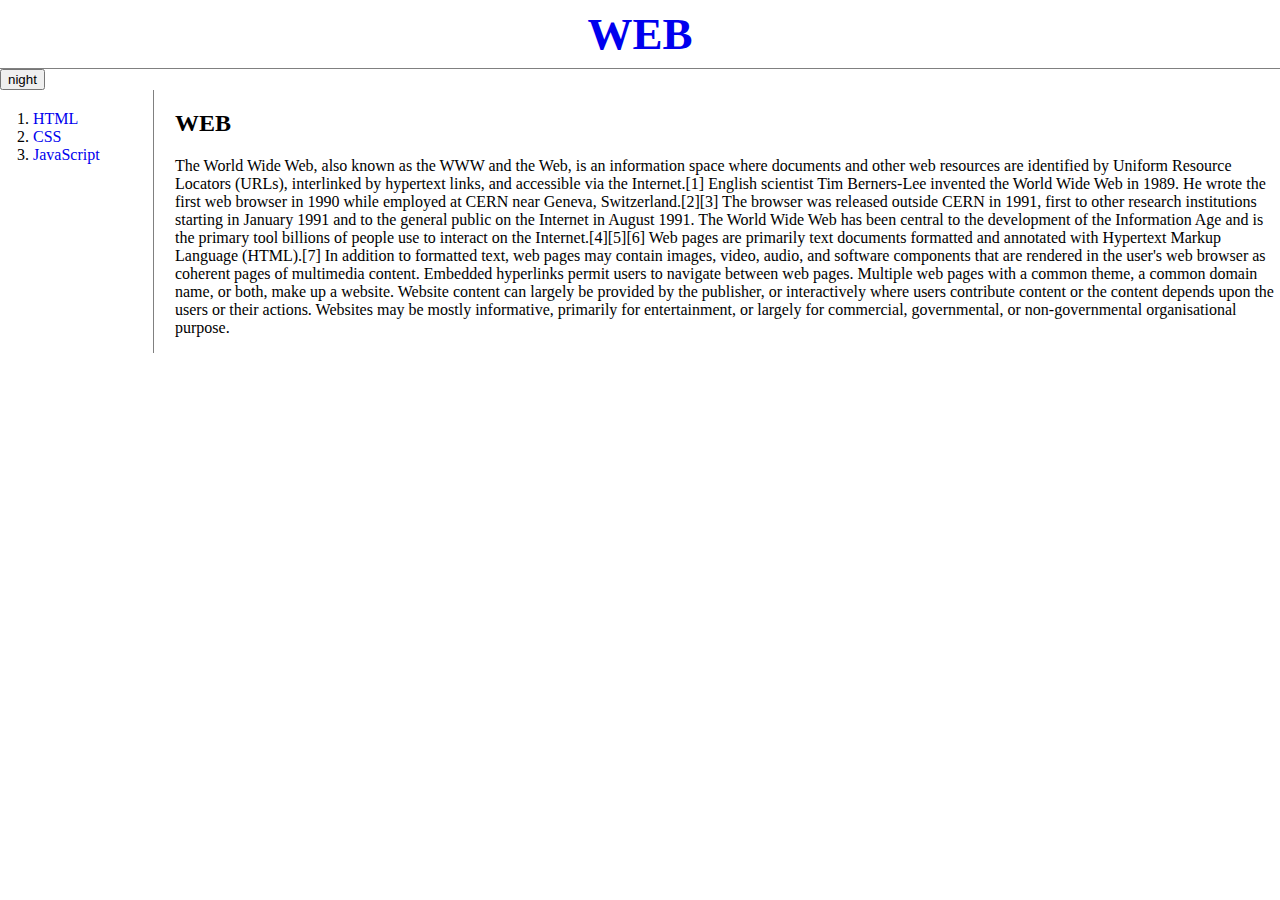
<file: index.html>
<!doctype html>
<html>
<head>
  <title>WEB1 - html</title>
  <meta charset="utf-8">
  <link rel="stylesheet" href="style.css">
  <script src="https://ajax.googleapis.com/ajax/libs/jquery/3.3.1/jquery.min.js"></script>
  <script src="colors.js"> </script>
</head>

<body>
  <h1><a href="index.html">WEB</a></h1>
  <input id = "night_day" type="button" value="night" onclick="
    nightDayHandler(this)
  ">
  <div id="grid">
    <ol>
      <li><a href="1.html">HTML</a></li>
      <li><a href="2.html">CSS</a></li>
      <li><a href="3.html">JavaScript</a></li>
    </ol>
    <div id="article">
      <h2>WEB</h2>
      <p>The World Wide Web, also known as the WWW and the Web, is an information space where documents and other web resources are identified by Uniform Resource Locators (URLs), interlinked by hypertext links, and accessible via the Internet.[1] English scientist Tim Berners-Lee invented the World Wide Web in 1989. He wrote the first web browser in 1990 while employed at CERN near Geneva, Switzerland.[2][3] The browser was released outside CERN in 1991, first to other research institutions starting in January 1991 and to the general public on the Internet in August 1991.

      The World Wide Web has been central to the development of the Information Age and is the primary tool billions of people use to interact on the Internet.[4][5][6] Web pages are primarily text documents formatted and annotated with Hypertext Markup Language (HTML).[7] In addition to formatted text, web pages may contain images, video, audio, and software components that are rendered in the user's web browser as coherent pages of multimedia content.

      Embedded hyperlinks permit users to navigate between web pages. Multiple web pages with a common theme, a common domain name, or both, make up a website. Website content can largely be provided by the publisher, or interactively where users contribute content or the content depends upon the users or their actions. Websites may be mostly informative, primarily for entertainment, or largely for commercial, governmental, or non-governmental organisational purpose.</p>
</div>
  </div>
</body>
</html>
</file>
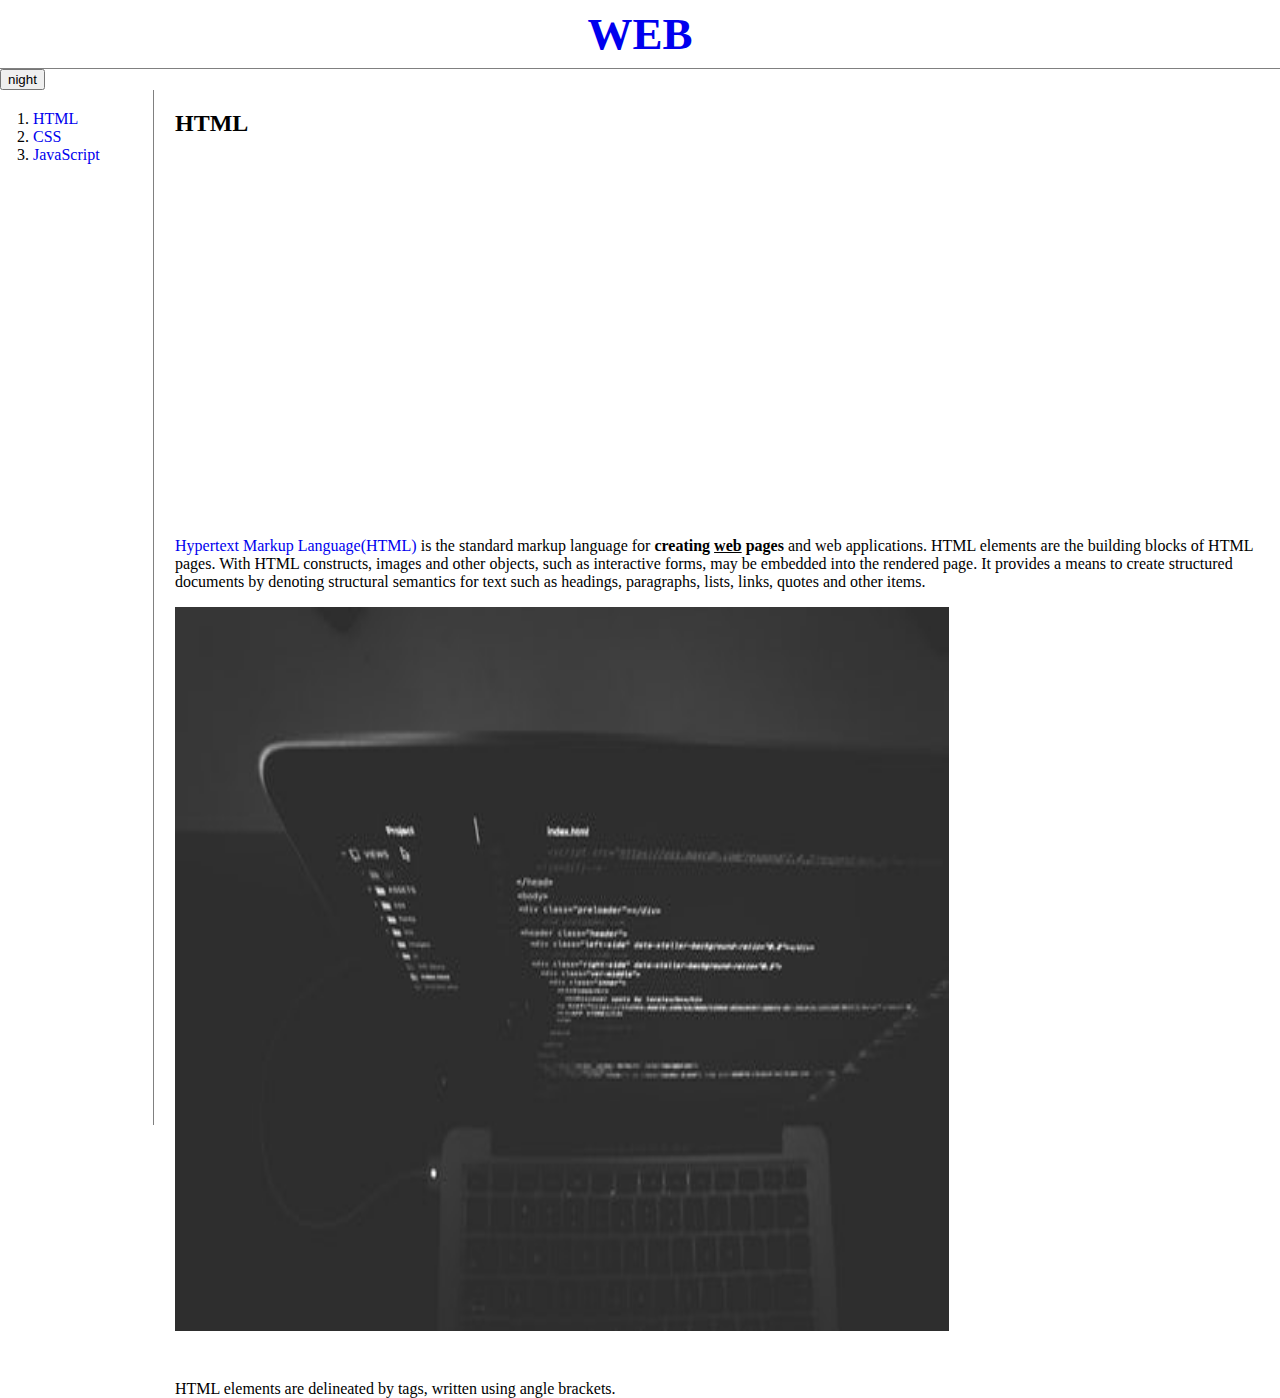
<file: 1.html>
<!doctype html>
<html>
<head>
  <title>WEB1 - HTML</title>
  <meta charset="utf-8">
  <link rel="stylesheet" href="style.css">
  <script src="https://ajax.googleapis.com/ajax/libs/jquery/3.3.1/jquery.min.js"></script>
  <script src="colors.js"> </script>
</head>
<body>
  <h1><a href="index.html">WEB</a></h1>
  <input id = "night_day" type="button" value="night" onclick="
    nightDayHandler(this)
  ">
  <div id="grid">
      <ol>
        <li><a href="1.html">HTML</a></li>
        <li><a href="2.html">CSS</a></li>
        <li><a href="3.html">JavaScript</a></li>
      </ol>
      <div id="article">
      <h2>HTML</h2>
      <p>
        <iframe width="640" height="360" src="https://www.youtube.com/embed/7T7r_oSp0SE?list=PLuHgQVnccGMDZP7FJ_ZsUrdCGH68ppvPb"
        frameborder="0" allow="accelerometer; autoplay; encrypted-media; gyroscope; picture-in-picture" allowfullscreen>
        </iframe>
      </p>
      <p><a href="https://www.w3.org/TR/html51/" target="_blank" title="html5">Hypertext Markup Language(HTML)</a> is the standard markup language
      for <strong>creating <u>web</u> pages</strong> and web applications.
      HTML elements are the building blocks of HTML pages.
      With HTML constructs, images and other objects,
      such as interactive forms, may be embedded into the rendered page.
      It provides a means to create structured documents
      by denoting structural semantics for text such as
      headings, paragraphs, lists, links, quotes and other items.</p>
      <img source src="coding.jpg" width ="70%" height="70%">
      <p style="margin-top:45px;">
      HTML elements are delineated by tags, written using angle brackets.</p>
      </div>
  </div>
</body>
</html>
</file>
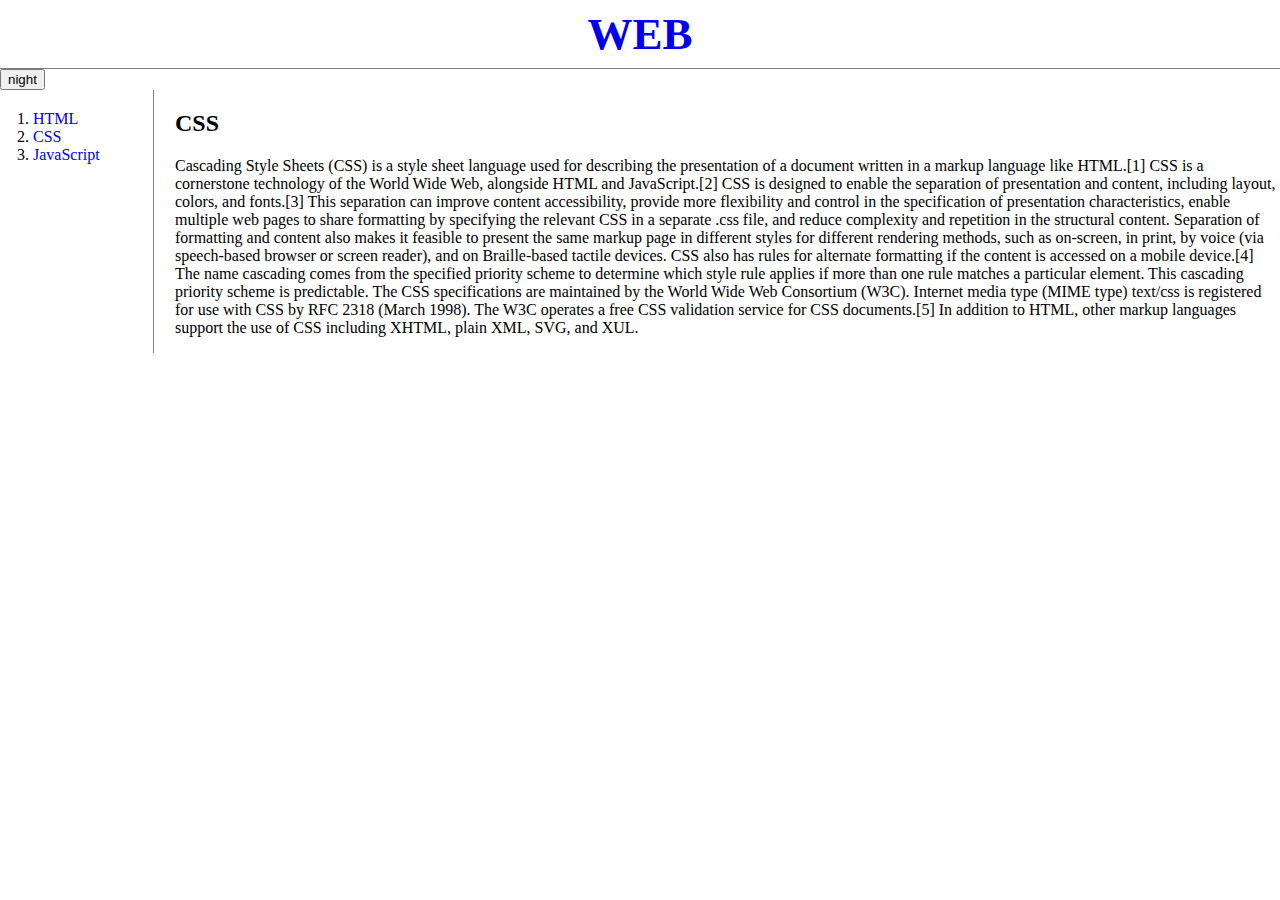
<file: 2.html>
<!doctype html>
<html>
<head>
  <title>WEB1 - CSS</title>
  <meta charset="utf-8">
  <link rel="stylesheet" href="style.css">
  <script src="https://ajax.googleapis.com/ajax/libs/jquery/3.3.1/jquery.min.js"></script>
  <script src="colors.js"> </script>
</head>

<body>
  <h1><a href="index.html">WEB</a></h1>
  <input id = "night_day" type="button" value="night" onclick="
    nightDayHandler(this)
  ">
  <div id="grid">
      <ol>
        <li><a href="1.html">HTML</a></li>
        <li><a href="2.html">CSS</a></li>
        <li><a href="3.html">JavaScript</a></li>
      </ol>
      <div id="article">
          <h2>CSS</h2>
          <p>Cascading Style Sheets (CSS) is a style sheet language used for describing the presentation of a document written in a markup language like HTML.[1] CSS is a cornerstone technology of the World Wide Web, alongside HTML and JavaScript.[2]

          CSS is designed to enable the separation of presentation and content, including layout, colors, and fonts.[3] This separation can improve content accessibility, provide more flexibility and control in the specification of presentation characteristics, enable multiple web pages to share formatting by specifying the relevant CSS in a separate .css file, and reduce complexity and repetition in the structural content.

          Separation of formatting and content also makes it feasible to present the same markup page in different styles for different rendering methods, such as on-screen, in print, by voice (via speech-based browser or screen reader), and on Braille-based tactile devices. CSS also has rules for alternate formatting if the content is accessed on a mobile device.[4]

          The name cascading comes from the specified priority scheme to determine which style rule applies if more than one rule matches a particular element. This cascading priority scheme is predictable.

          The CSS specifications are maintained by the World Wide Web Consortium (W3C). Internet media type (MIME type) text/css is registered for use with CSS by RFC 2318 (March 1998). The W3C operates a free CSS validation service for CSS documents.[5]

          In addition to HTML, other markup languages support the use of CSS including XHTML, plain XML, SVG, and XUL.</p>
        </div>
  </div>
</body>
</html>
</file>
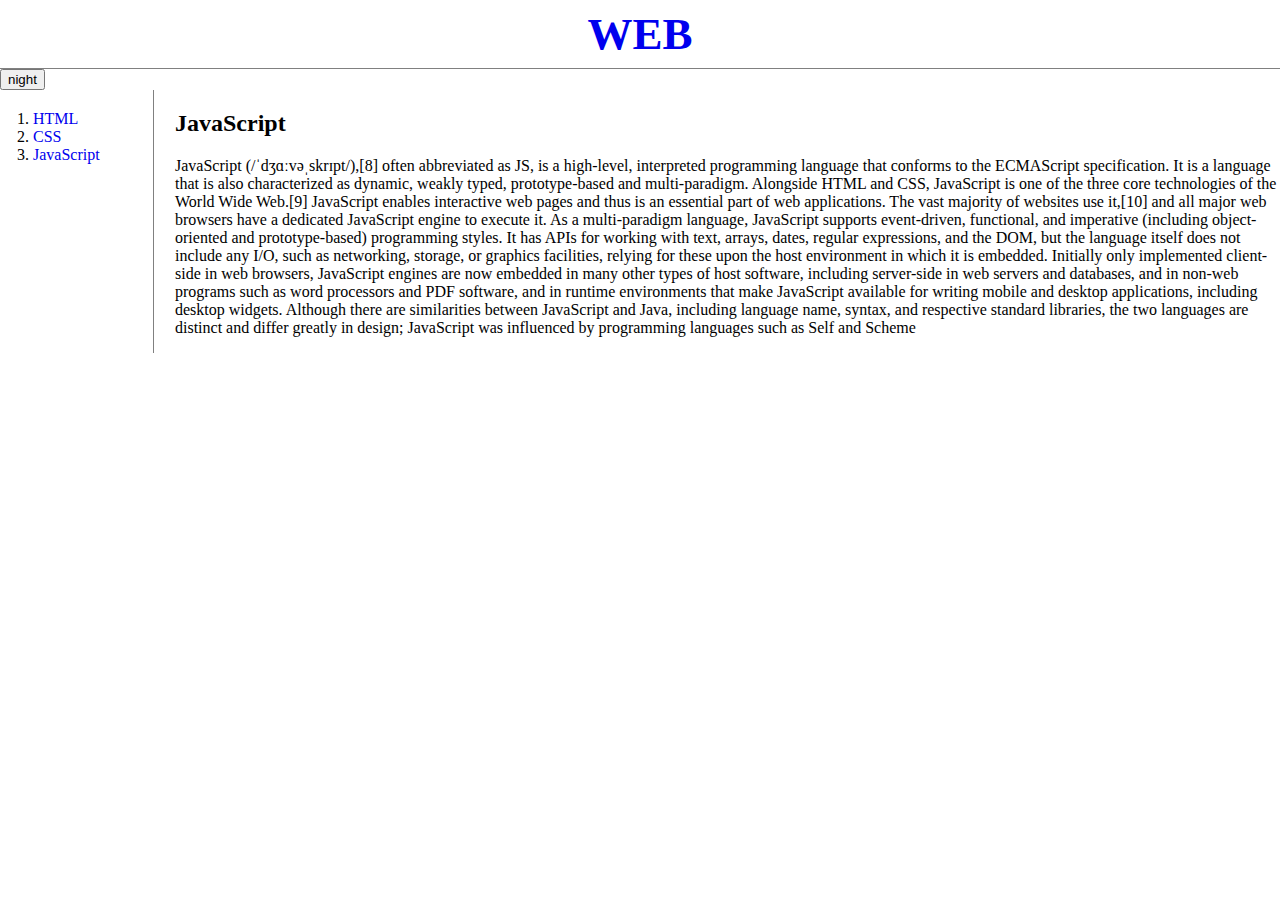
<file: 3.html>
<!doctype html>
<html>
<head>
  <title>WEB1 - JavaScript</title>
  <meta charset="utf-8">
  <link rel="stylesheet" href="style.css">
  <script src="https://ajax.googleapis.com/ajax/libs/jquery/3.3.1/jquery.min.js"></script>
  <script src="colors.js"> </script>
</head>

<body>
  <h1><a href="index.html">WEB</a></h1>
  <input id = "night_day" type="button" value="night" onclick="
    nightDayHandler(this)
  ">
  <div id="grid">
    <ol>
      <li><a href="1.html">HTML</a></li>
      <li><a href="2.html">CSS</a></li>
      <li><a href="3.html">JavaScript</a></li>
    </ol>
    <div id="article">
        <h2>JavaScript</h2>
        <p>JavaScript (/ˈdʒɑːvəˌskrɪpt/),[8] often abbreviated as JS, is a high-level, interpreted programming language that conforms to the ECMAScript specification. It is a language that is also characterized as dynamic, weakly typed, prototype-based and multi-paradigm.

        Alongside HTML and CSS, JavaScript is one of the three core technologies of the World Wide Web.[9] JavaScript enables interactive web pages and thus is an essential part of web applications. The vast majority of websites use it,[10] and all major web browsers have a dedicated JavaScript engine to execute it.

        As a multi-paradigm language, JavaScript supports event-driven, functional, and imperative (including object-oriented and prototype-based) programming styles. It has APIs for working with text, arrays, dates, regular expressions, and the DOM, but the language itself does not include any I/O, such as networking, storage, or graphics facilities, relying for these upon the host environment in which it is embedded.

        Initially only implemented client-side in web browsers, JavaScript engines are now embedded in many other types of host software, including server-side in web servers and databases, and in non-web programs such as word processors and PDF software, and in runtime environments that make JavaScript available for writing mobile and desktop applications, including desktop widgets.

        Although there are similarities between JavaScript and Java, including language name, syntax, and respective standard libraries, the two languages are distinct and differ greatly in design; JavaScript was influenced by programming languages such as Self and Scheme</p>
    </div>
  </div>
</body>
</html>
</file>
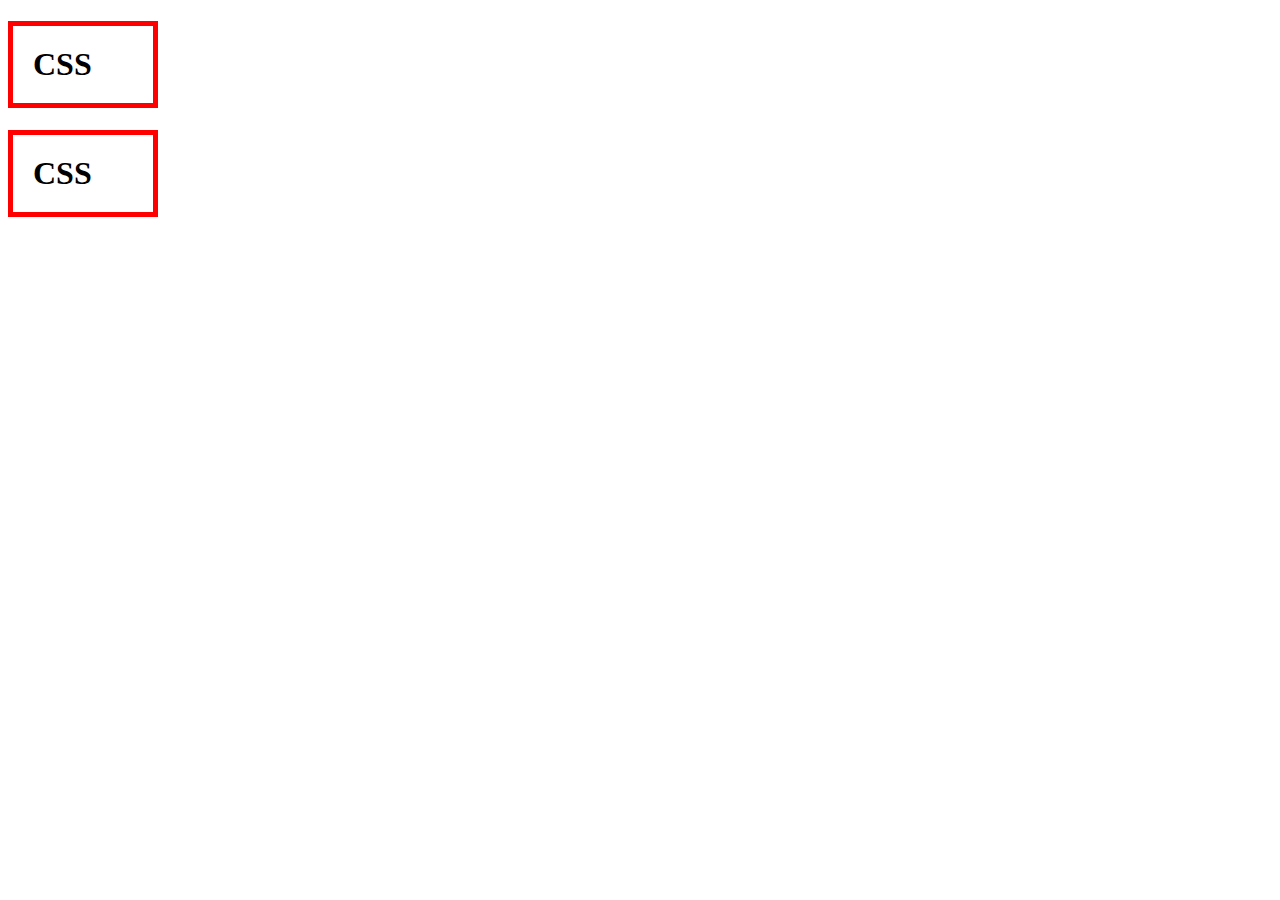
<file: box.html>
<!DOCTYPE html>
<html>
  <head>
    <meta charset="utf-8">
    <title></title>
    <style>
      h1{
        border:5px solid red;
        padding: 20px;
        margin: 20;
        display: block;
        width: 100px;
      }
    </style>
  </head>
  <body>
    <h1>CSS</h1>
    <h1>CSS</h1>
  </body>
</html>
</file>
<file: style.css>
body {
  margin: 0;
}
a {
  color: none;
  text-decoration: none;
}
h1 {
  font-size: 45px;
  text-align: center;
  border-bottom: 1px solid gray;
  margin: 0;
  padding: 8px;
}
ol {
  border-right: 1px solid gray;
  width:100px;
  margin: 0;
  padding: 20px;
}
#grid {
  display: grid;
  grid-template-columns: 150px 1fr;
}
#grid ol {
  padding-left: 33px;
}
#grid #article {
  padding-left: 25px;
}
@media(max-width:800px) {
 #grid {
   display: block;
 }
 ol {
   border-right:none;
 }
 h1 {
   border-bottom: none;
 }
}
</file>
